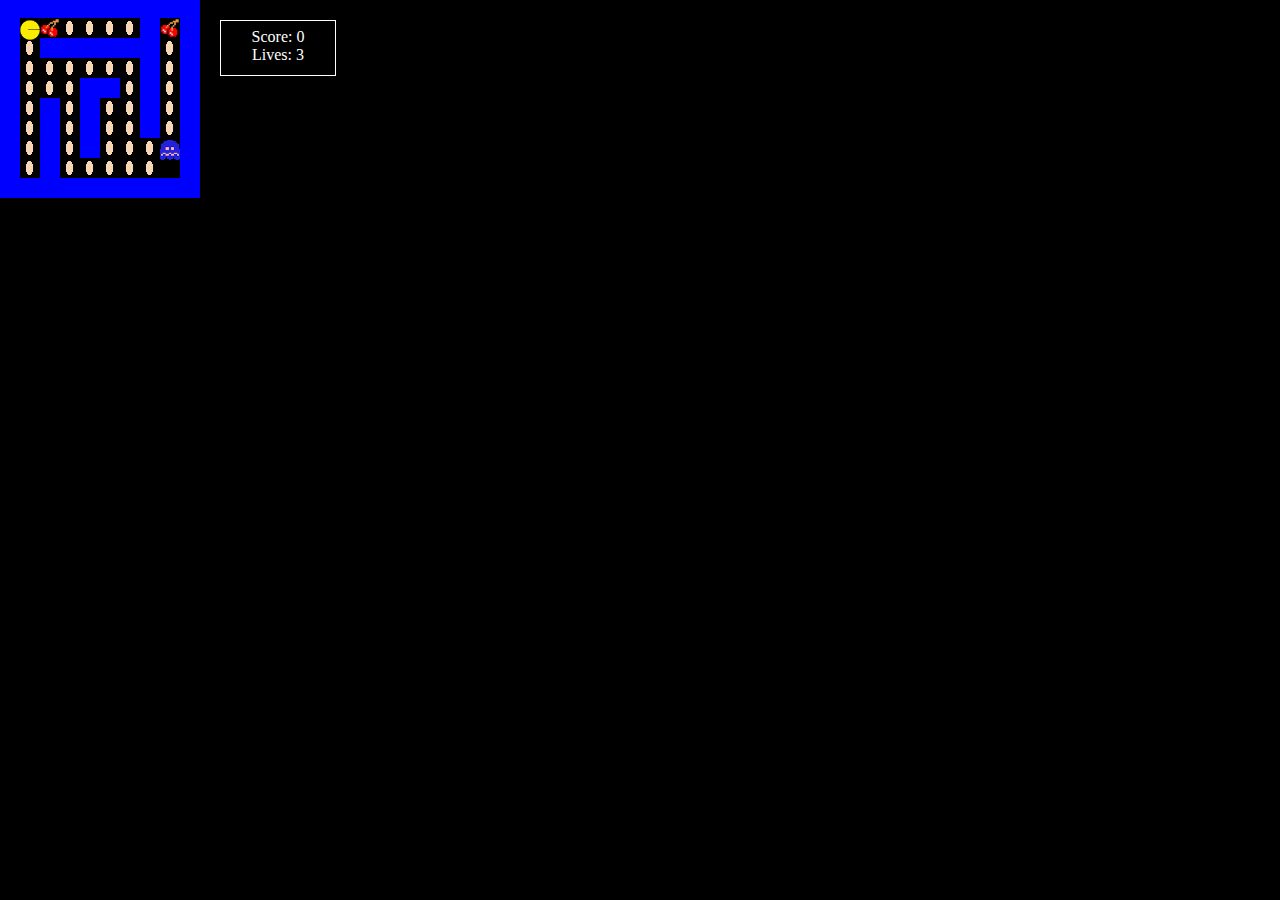
<file: index.html>
<!DOCTYPE html>
<html lang='en'>
  <head>
    <meta charset="utf-8">
    <title> Pacman Demo </title>
    <meta name="description" content=" Pacman Exercise.">
    <link rel="stylesheet" type="text/css" href="style.css">
  </head>

  <body>
    <div id="container">
      <div id="world"></div>
      <div id='pacman'></div>
      <div id='ghost'></div>
      <div id="score">
        <p> Score: <span id="scoreText"></span></p>
        <p> Lives: <span id="liveText"></span></p>
      </div>
    </div>
  </body>

  <script src="https://ajax.googleapis.com/ajax/libs/jquery/2.2.4/jquery.min.js"></script>
  <script src="script.js" type="text/javascript"></script>

</html>
</file>
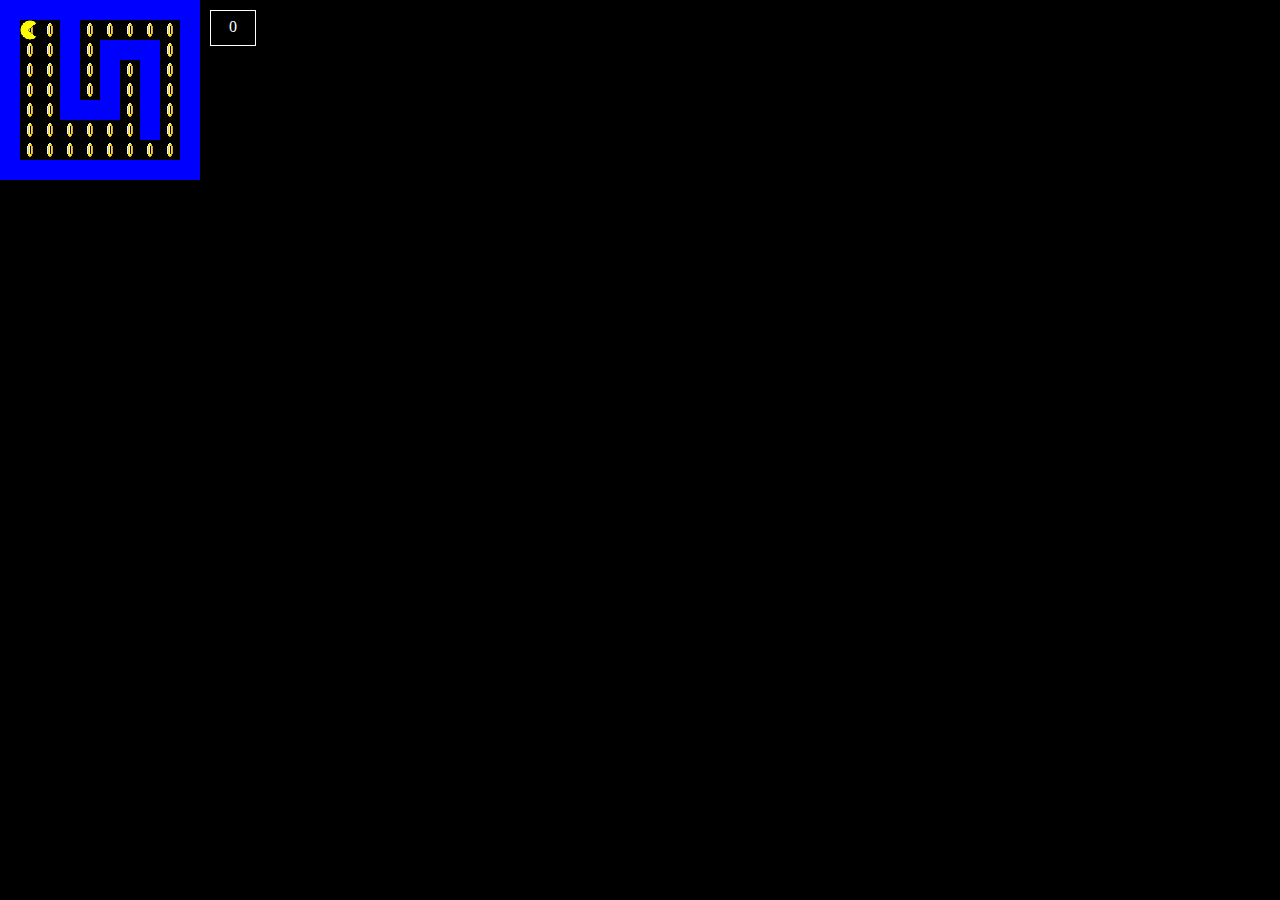
<file: reference/index.html>
<html>
<head>
	<title>Pacman Demo</title>
	<style type="text/css">
		body{
			background-color:black;
			margin:0px;
		}
		div.row div{
			width: 20px;
			height: 20px;
			display:inline-block;
		}
		div.brick{
			background-color:blue;
		}
		div.coin{
			background: url('coin.gif');
			background-repeat: no-repeat;
   			background-position: center;  
		}
		div.empty{
			
		}
		div#pacman{
			background: url('pacman.gif');
			background-repeat: no-repeat;
   			background-position: center;
   			background-size: cover;
   			width: 20px;
   			height: 20px; 
   			position: absolute;
		}
		div#score{
			border:1px solid white;
			width: 30px;
			height:20px;
			color:white;
			padding:7px;
			text-align: center;
			position: absolute;
			top:10px;
			left: 210px;
		}
	</style>
</head>
<body>

	<div id='container'>
		<div id='world'></div>
		<div id='pacman'></div>
		<div id='score'>0</div>
	</div>

	List of features to build

	1) Have JS display the world of brick/coin/etc - DONE!!!!
	2) Have the pacman move up and down

	<script>

	var world = [
		[2,2,2,2,2,2,2,2,2,2],
		[2,1,1,2,1,1,1,1,1,2],
		[2,1,1,2,1,2,2,2,1,2],
		[2,1,1,2,1,2,1,2,1,2],
		[2,1,1,2,1,2,1,2,1,2],
		[2,1,1,2,2,2,1,2,1,2],
		[2,1,1,1,1,1,1,2,1,2],
		[2,1,1,1,1,1,1,1,1,2],
		[2,2,2,2,2,2,2,2,2,2]
	];
	var score = 0;

	var pacman = {
		x: 1,
		y: 1
	};

	function displayWorld(){
		var output = '';

		for(var i=0; i<world.length; i++){
			output += "\n<div class='row'>\n";
			for(var j=0; j<world[i].length; j++){
				if(world[i][j] == 2)
					output += "<div class='brick'></div>";
				else if(world[i][j] == 1)
					output += "<div class='coin'></div>";
				if(world[i][j] == 0)
					output += "<div class='empty'></div>";
			}
			output += "\n</div>";
		}
		// console.log(output);
		document.getElementById('world').innerHTML = output;
	}
	function displayPacman(){
		document.getElementById('pacman').style.top = pacman.y*20+"px";
		document.getElementById('pacman').style.left = pacman.x*20+"px";
	}
	function displayScore(){
		document.getElementById('score').innerHTML = score;
	}

	displayWorld();
	displayPacman();
	displayScore();

	document.onkeydown = function(e){
		if(e.keyCode == 37 && world[pacman.y][pacman.x-1] != 2){
			pacman.x--;
		}
		else if(e.keyCode == 39){
			pacman.x++;
		}
		else if(e.keyCode == 38){
			pacman.y--;
		}
		else if(e.keyCode == 40){
			pacman.y++;
		}

		if(world[pacman.y][pacman.x] == 1){
			world[pacman.y][pacman.x] = 0;
			score+=10;
			displayWorld();
			displayScore();
		}

		// console.log(e.keyCode);
		displayPacman();
	}

	</script>


</body>
</html>
</file>
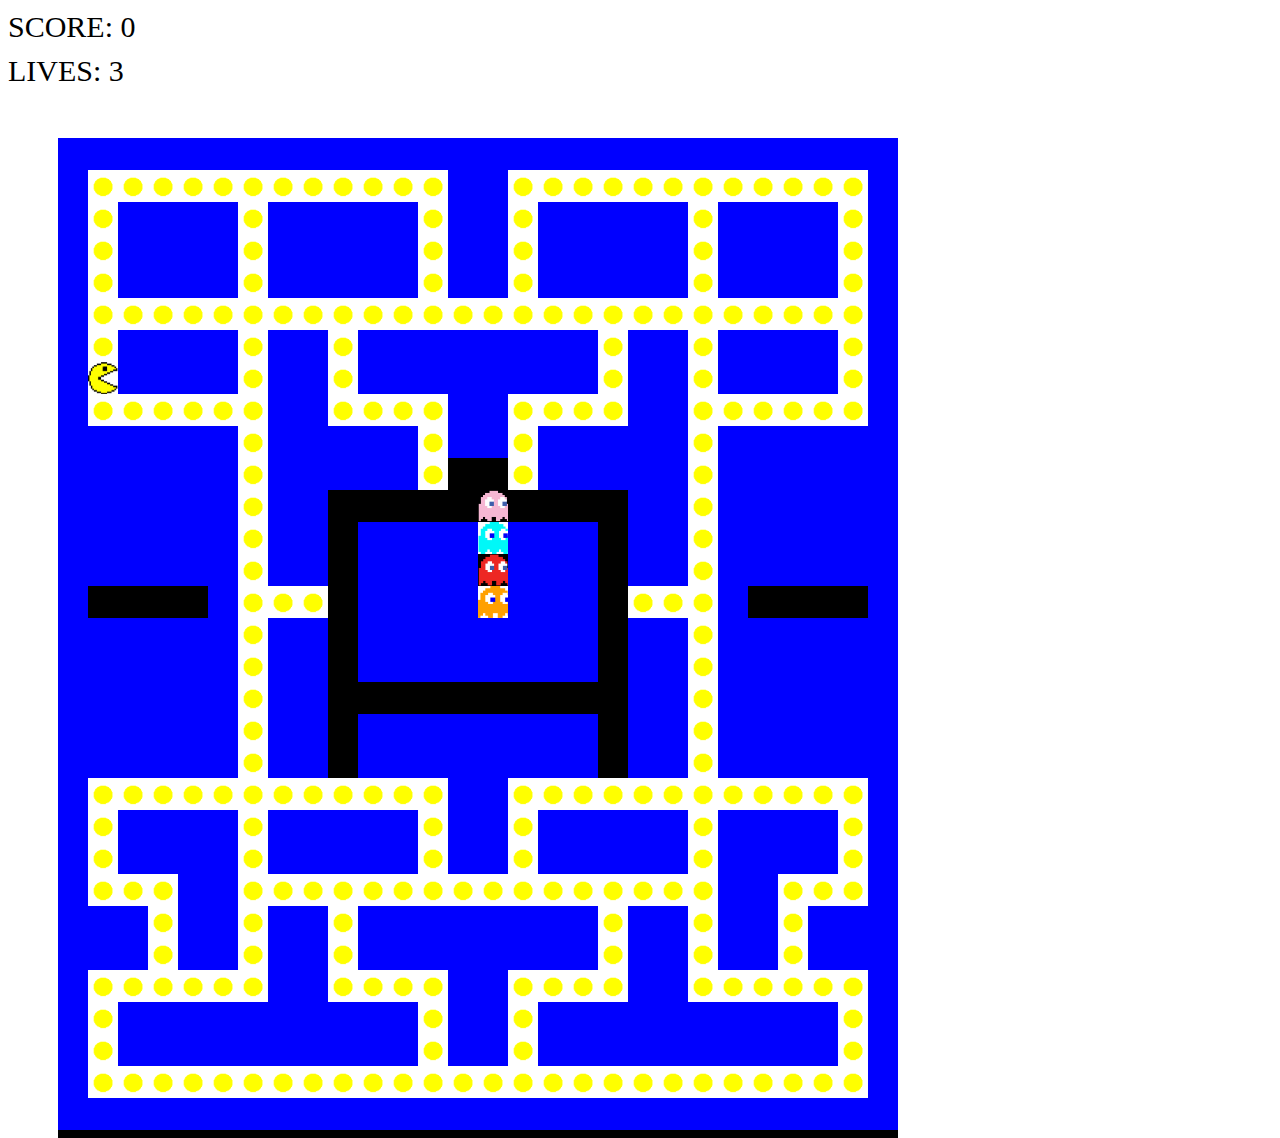
<file: reference/sample2/pacman.html>
<!doctype html>
<html>
<head>
	<title> Pacman Game </title>
	<style type="text/css">
		#container {
			background-color: black;
			width: 840px;
			height: 1000px;
			position: absolute;
			margin-top: 50px;
			margin-left: 50px;
		}
		.score {
			color: black;
			margin-top: 10px;
			font-size: 30px;
			font-family: Impact;
		}
		.lives {
			color: black;
			margin-top: 10px;
			font-size: 30px;
			font-family: Impact;
		}
		/* 0 */
		.blank {
			width: 30px;
			height: 30px;
		}
		/* 1 */
		.brick {
			background-color: blue;
			width: 30px;
			height: 30px;
		}
		/* 2 */
		.coin {
			background-image: url('assets/coin.png');
			background-size: 100%;
			width: 30px;
			height: 30px;
		}
		/* 3 */
		.cherry {
			background-image: url('assets/cherry.png');
			background-size: 100%;
			width: 30px;
			height: 30px;
		}
		.pacman {
			background-image: url('assets/pacman.png');
			background-size: cover;
			width: 30px;
			height: 30px;
		}
		.pinky {
			background-image: url('assets/pinky.png');
			background-size: cover;
			width: 30px;
			height: 30px;
		}
		.inky {
			background-image: url('assets/inky.png');
			background-size: cover;
			width: 30px;
			height: 30px;
		}
		.blinky {
			background-image: url('assets/blinky.png');
			background-size: cover;
			width: 30px;
			height: 30px;
		}
		.clyde {
			background-image: url('assets/clyde.png');
			background-size: cover;
			width: 30px;
			height: 30px;
		}
		td {
			width: 30px;
			height: 30px;
			position: relative;
			
		}
		table {
			width: 840px;
			height: 930px;
			border-spacing: 0px;
			position: relative;
		}
	</style>
</head>

<body>
	<script src="pacman.js"></script>
	<div id='score'></div>
	<div id='lives'></div>
	<div id='container'>
		<table id='world'>

		</table>
	</div>
</body>

</html>
</file>
<file: style.css>
*{
  margin: 0px;
  padding: 0px;
}
body{
  background-color: black;
  margin: 0px;

}
div.row div{
  width: 20px;
  height: 20px;
  display: inline-block;
  margin: -2px 0px;
}
div.brick{
  background-color: blue;
}
div.coin{
  background: url('images/coin.gif');
  background-repeat: no-repeat;
  background-position: center;
}
div#pacman{
  background: url('images/pacman.gif');
  background-repeat: no-repeat;
  background-position: center;
  background-size: cover;
  width: 20px;
  height: 20px;
  position: absolute;
}
div#ghost{
  background: url('images/ghost-blue.gif');
  background-repeat: no-repeat;
  background-position: center;
  background-size: cover;
  width: 20px;
  height: 20px;
  position: absolute;
}
div.empty{
}
div#score {
  border: 1px solid white;
  width: 100px;
  height: 40px;
  color: white;
  padding: 7px;
  text-align: center;
  position: absolute;
  top: 20px;
  left: 220px;
}

div.cherry{
  background: url('images/cherry.png');
  height: 20px;
  width: 20px;
  background-position: center;
  background-size: cover;
}
</file>
